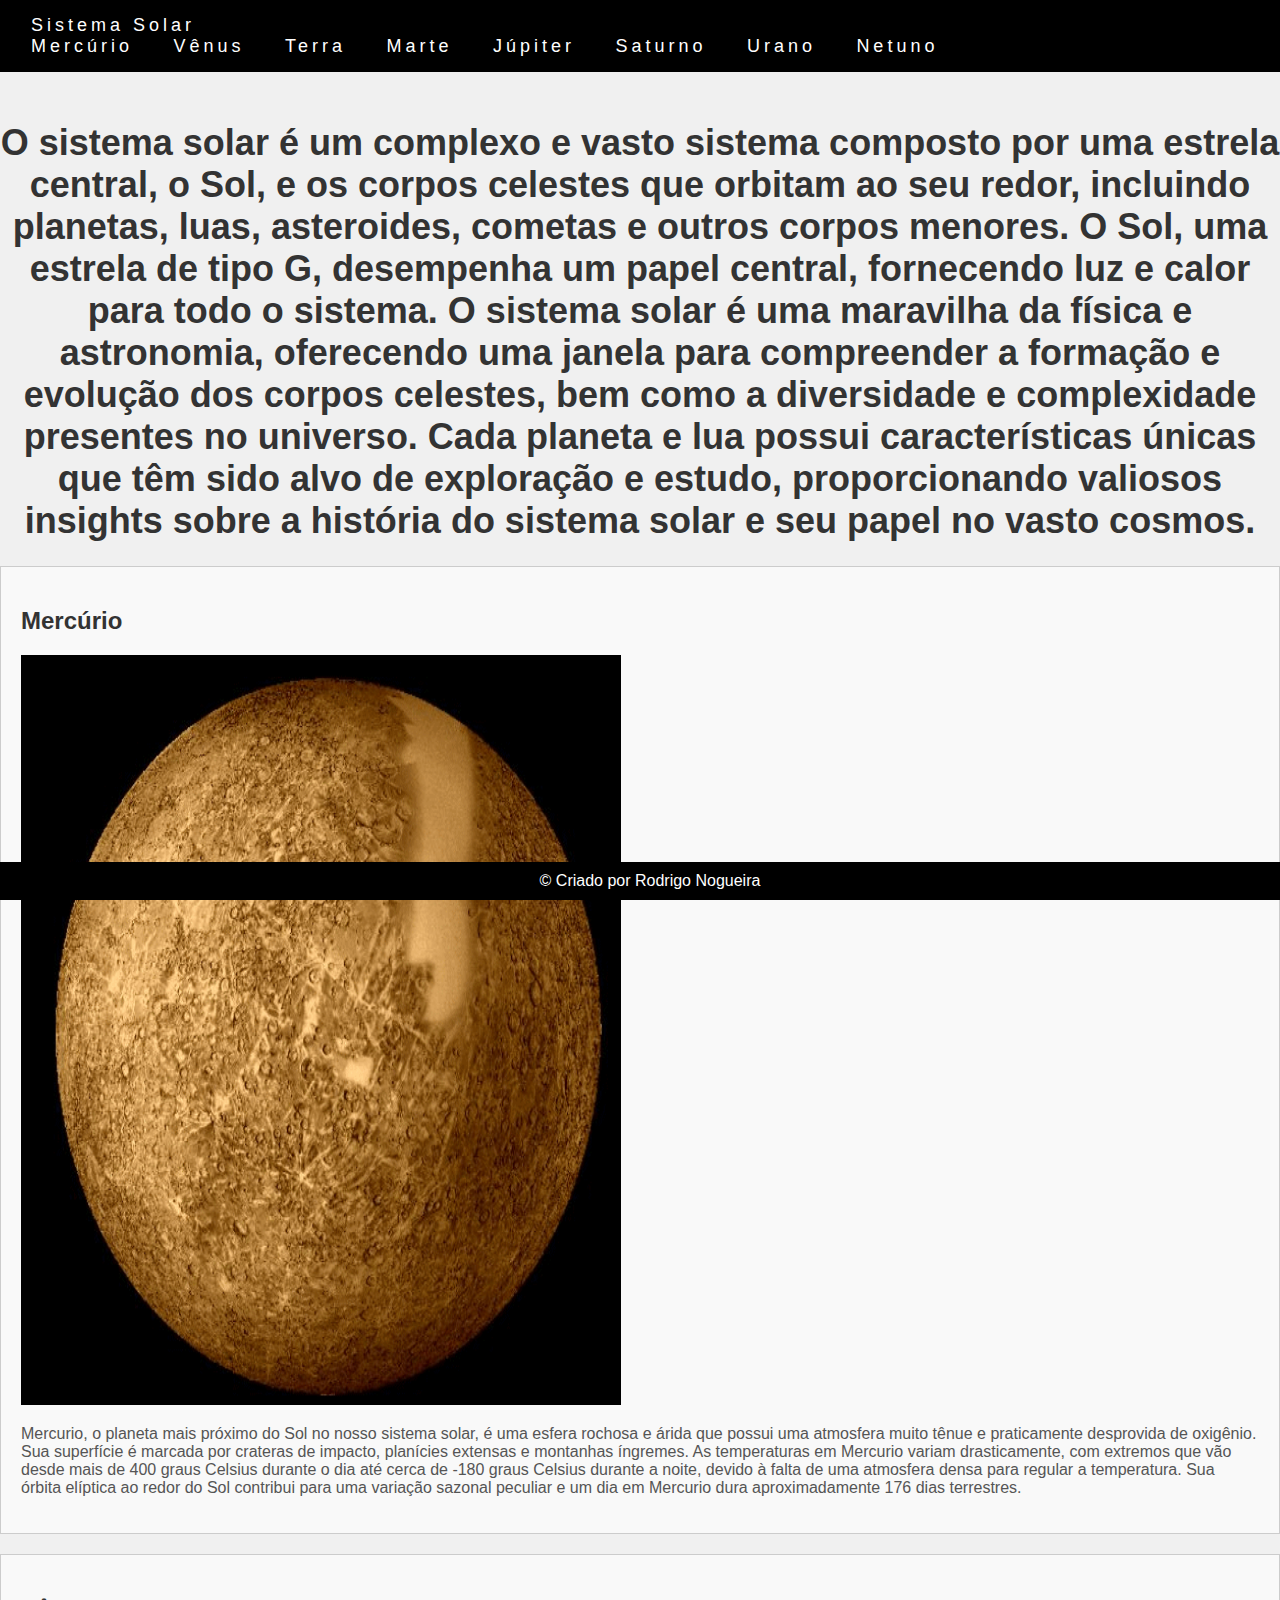
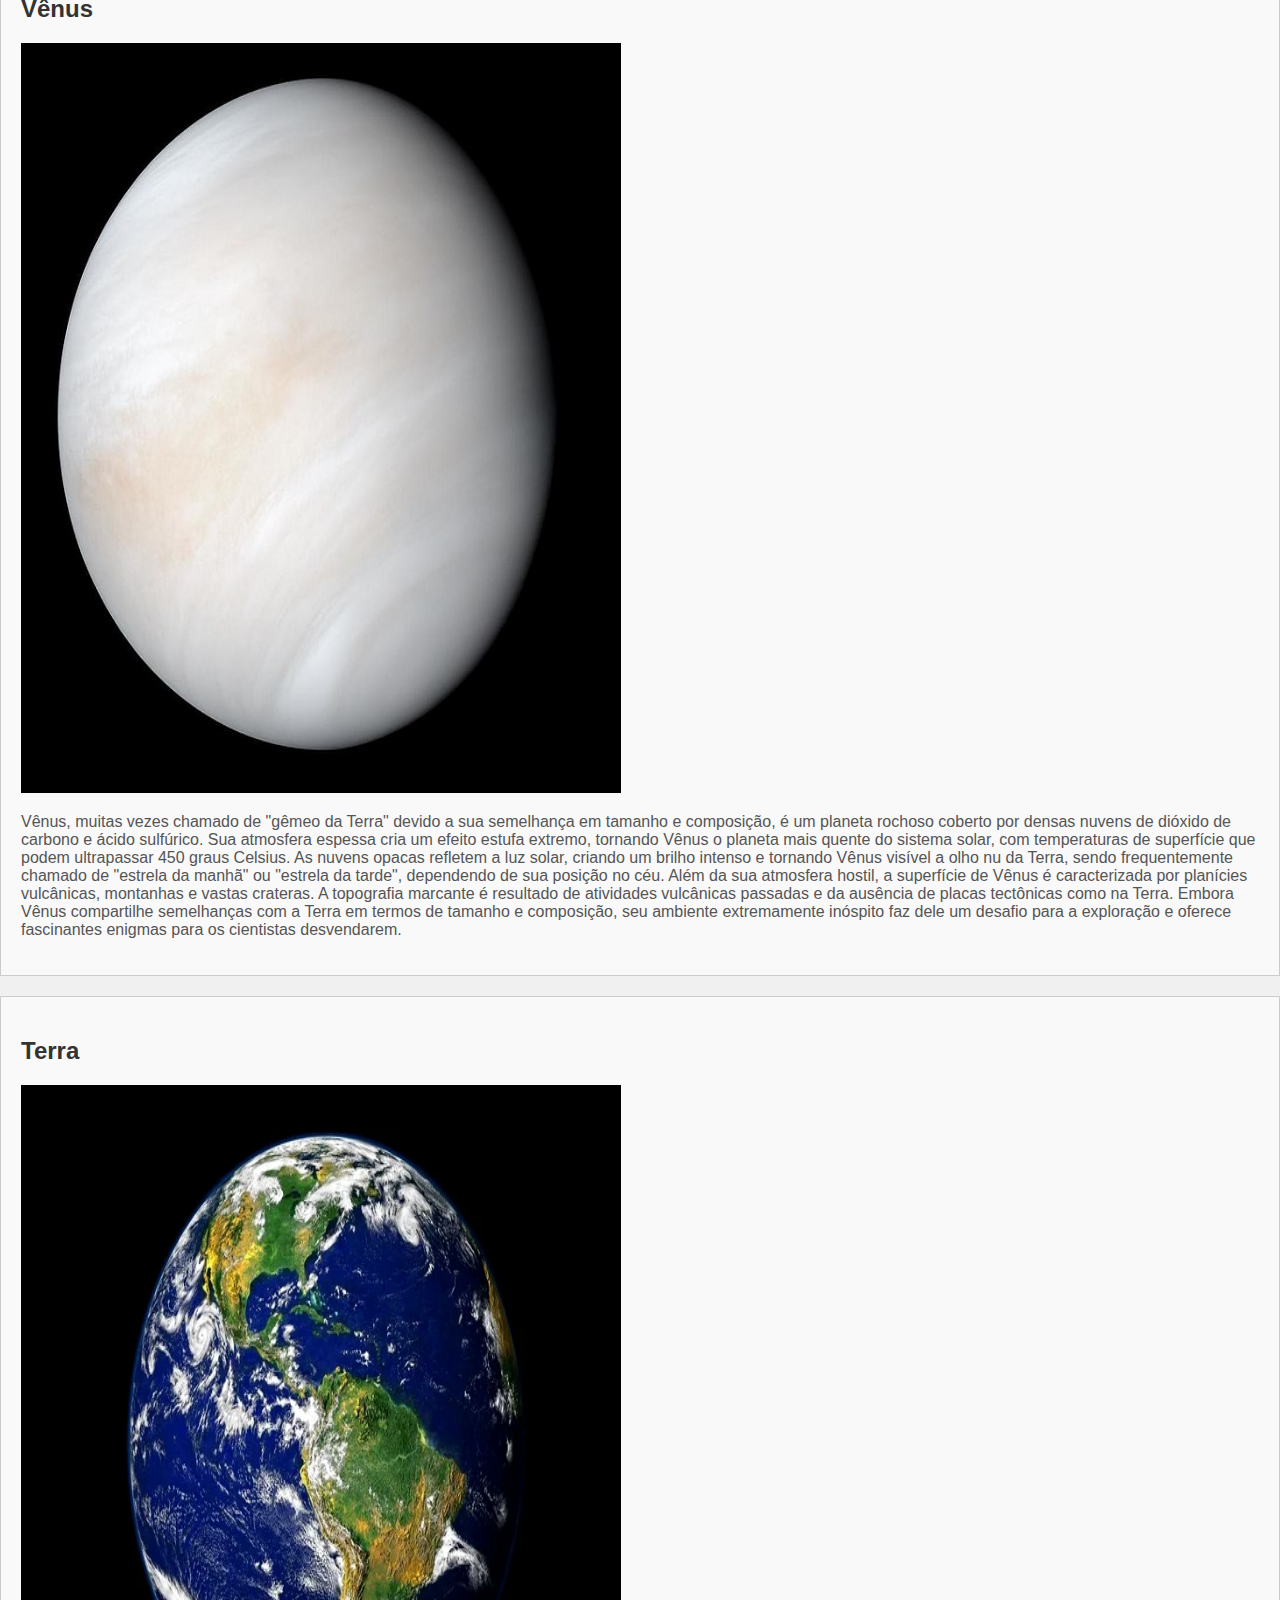
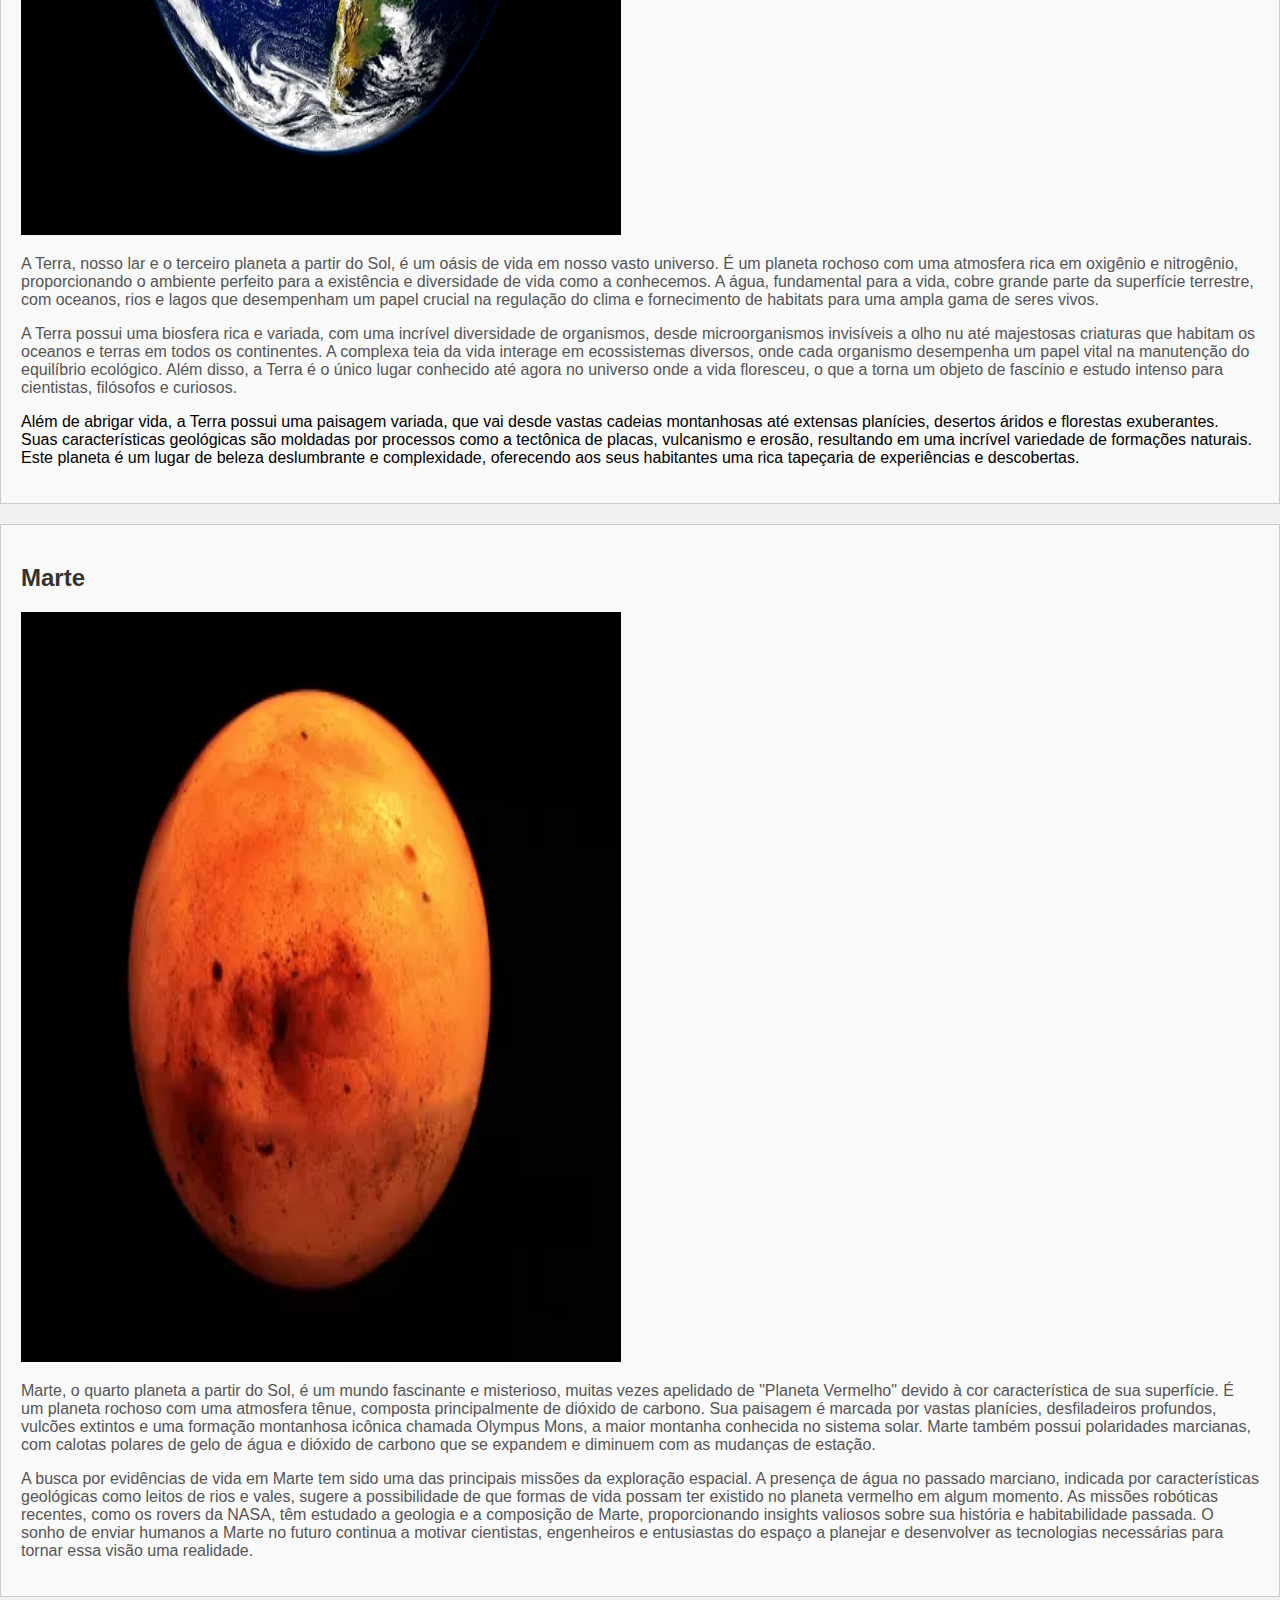
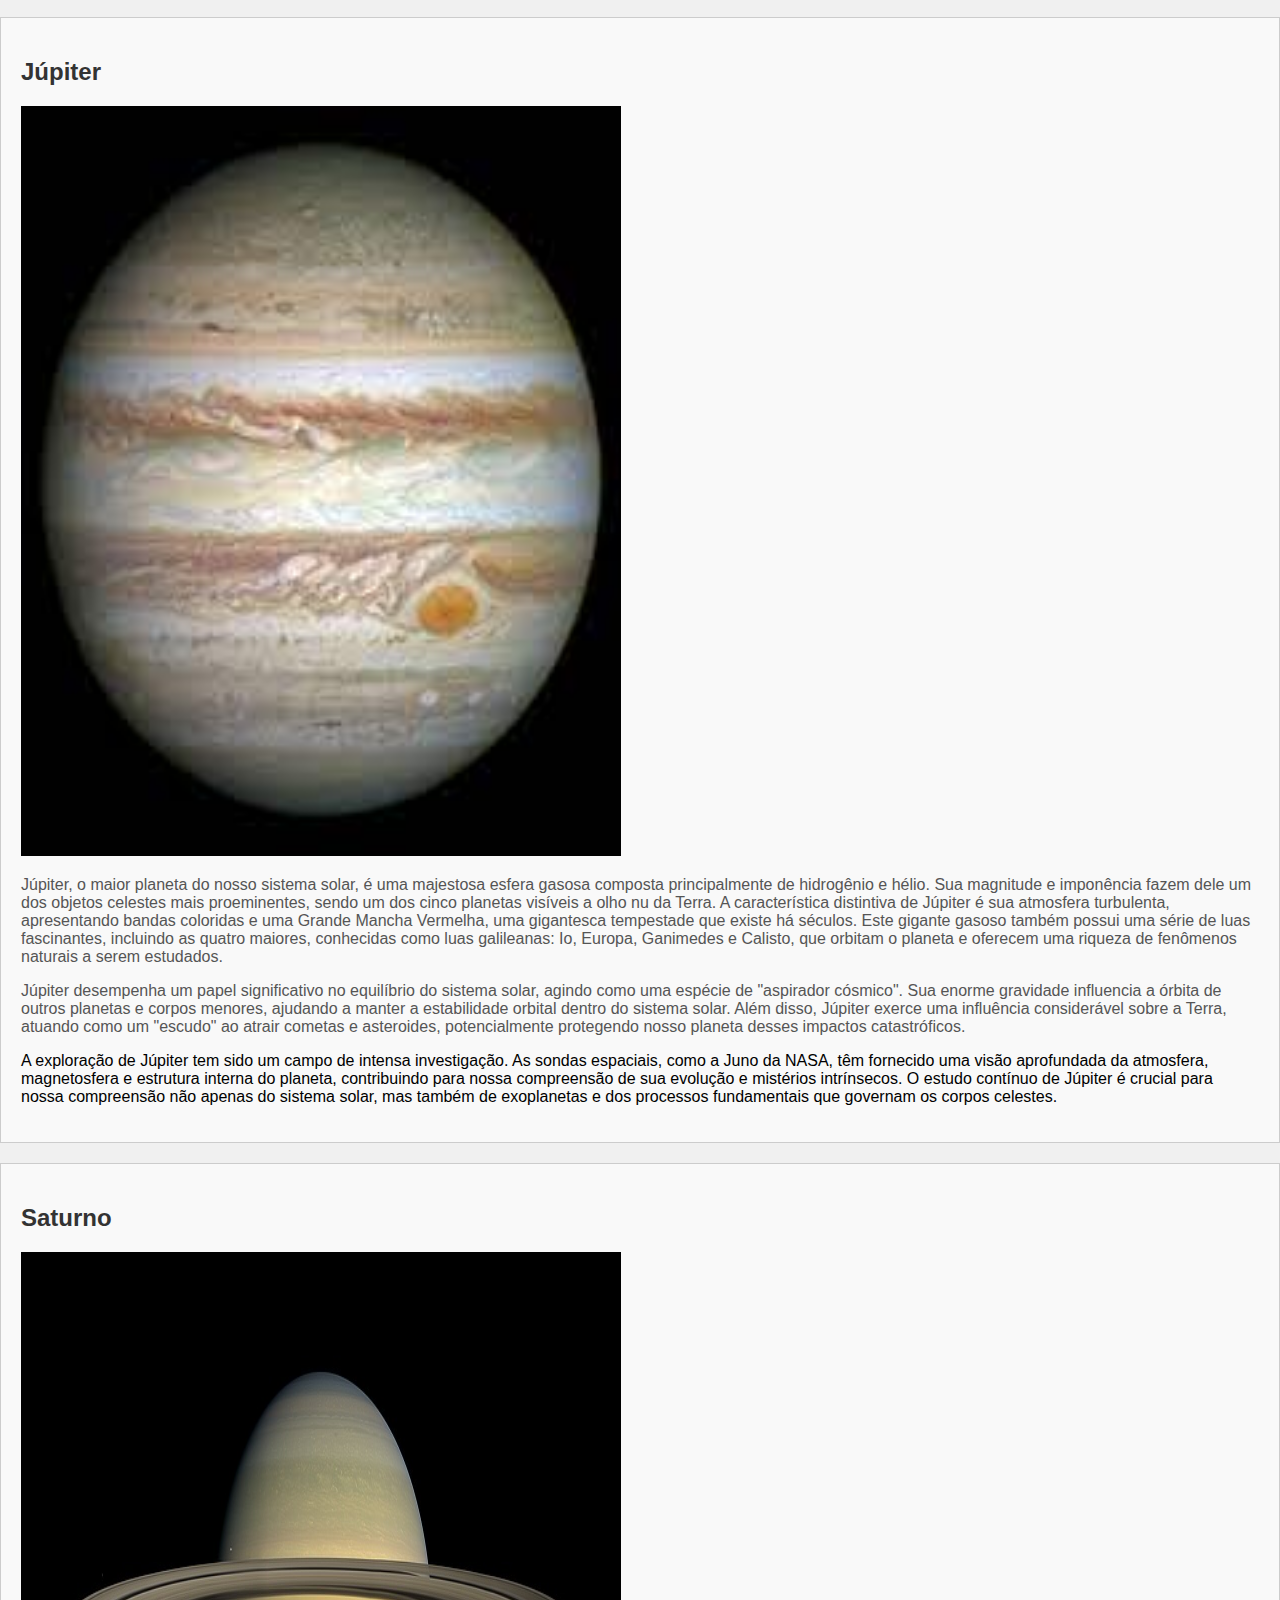
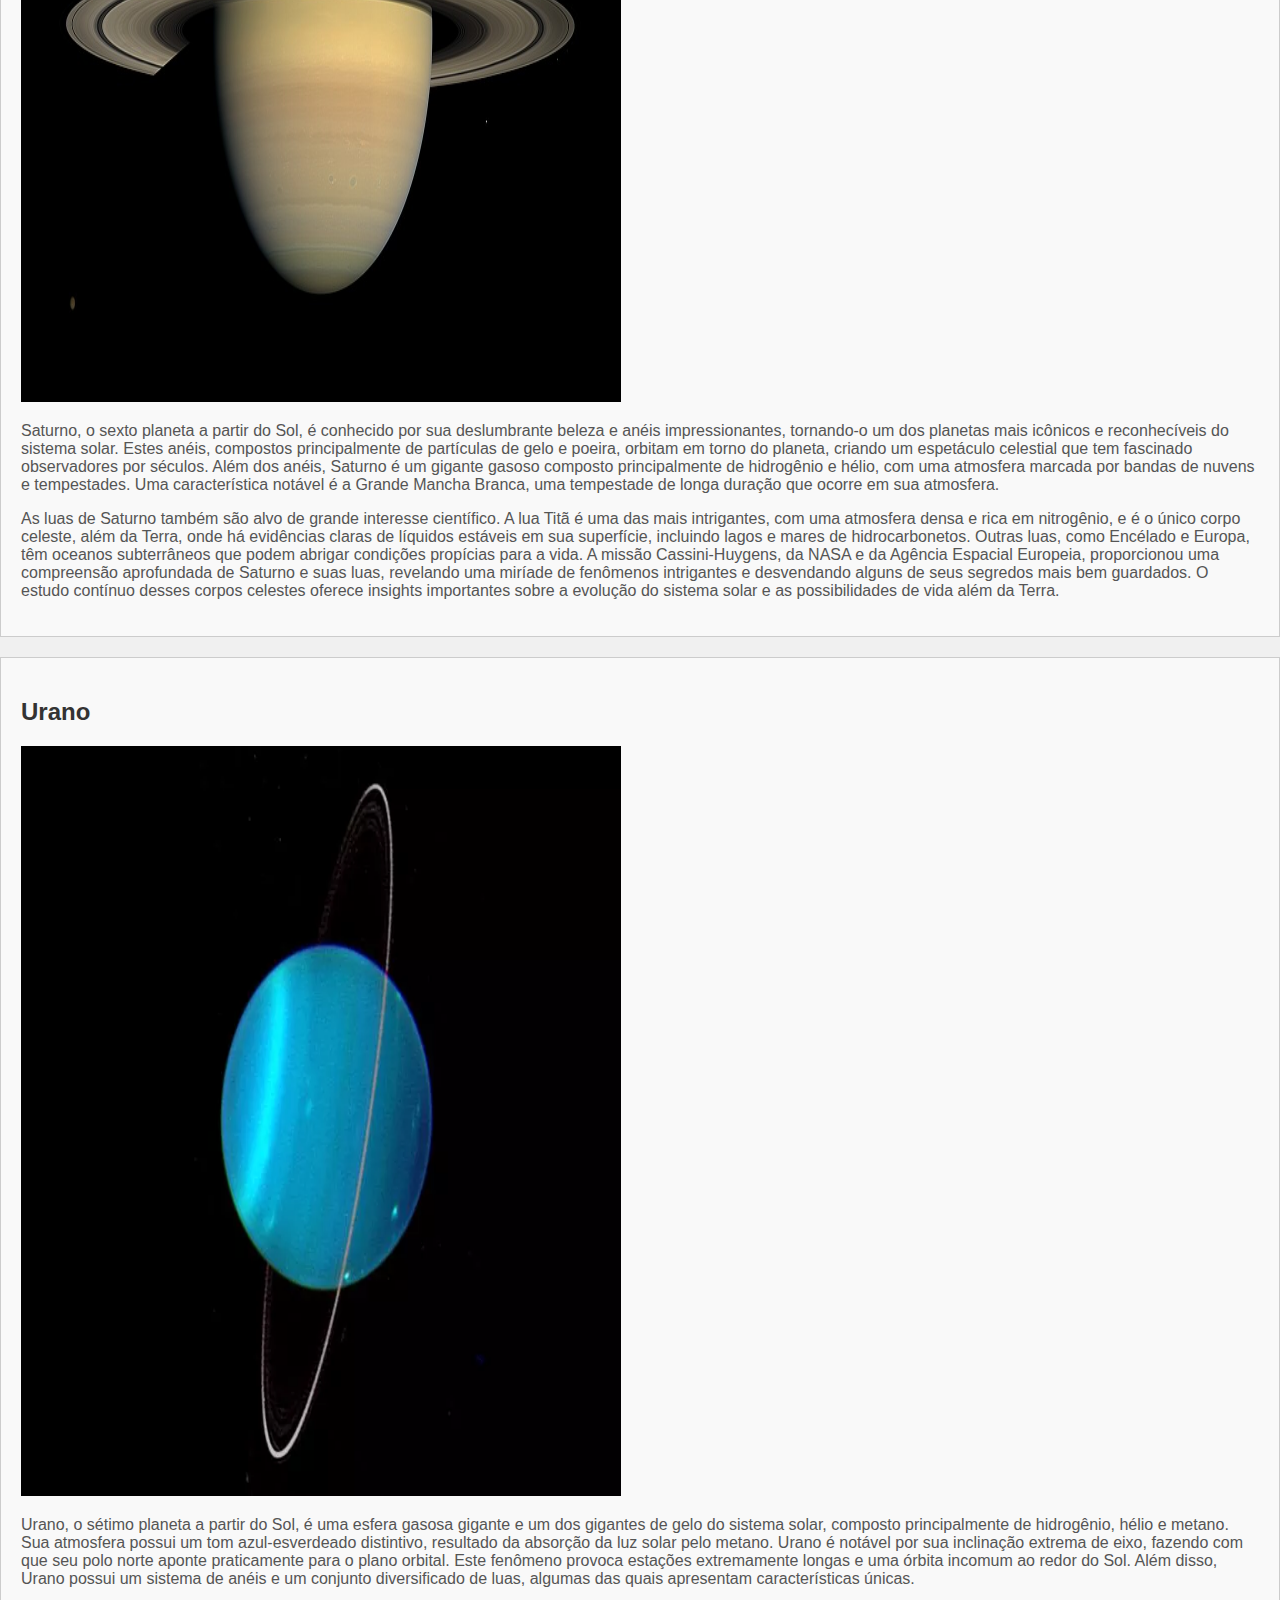
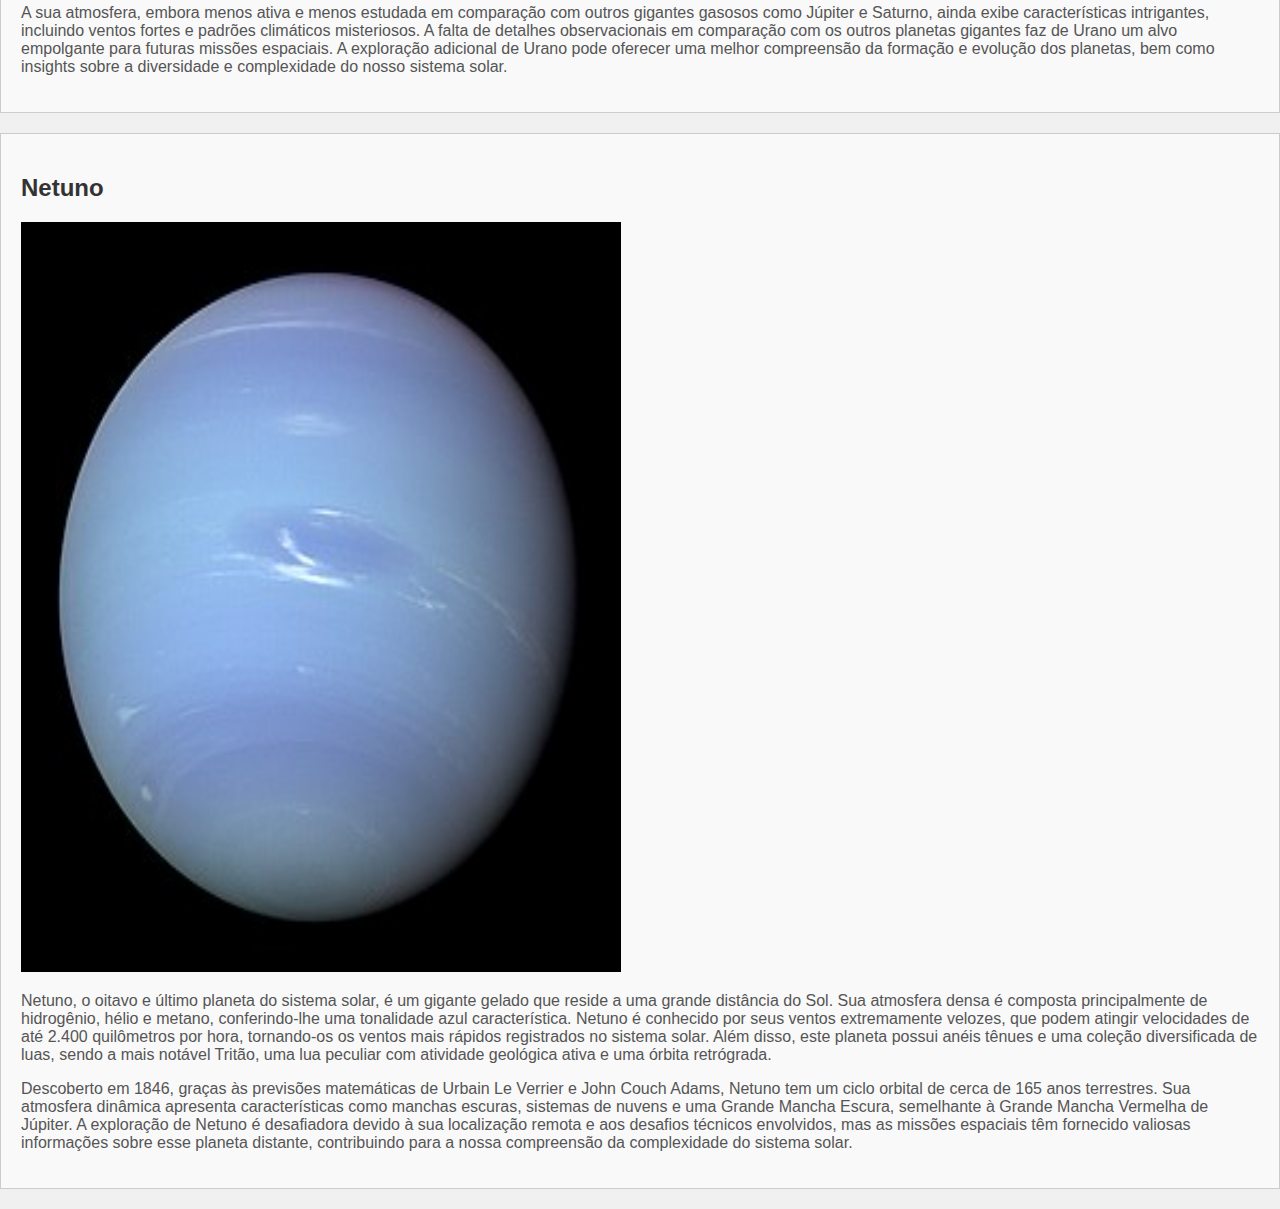
<file: index.html>
<!DOCTYPE html>
<html lang="pt-br">
<head>
  <meta charset="UTF-8">
  <meta name="viewport" content="width=device-width, initial-scale=1.0">
  <title>Sistema Solar</title>
  <link rel="stylesheet" href="/style.css">
</head>

<body>

<div class="w3-top">
  <div class="w3-bar w3-black w3-padding w3-card" style="letter-spacing:4px;">
    <a href="#home" class="w3-bar-item w3-button">Sistema Solar</a>

    <div class="w3-right w3-hide-small">
      <a href="#mercurio" class="w3-bar-item w3-button">Mercúrio</a>
      <a href="#venus" class="w3-bar-item w3-button">Vênus</a>
      <a href="#terra" class="w3-bar-item w3-button">Terra</a>
      <a href="#marte" class="w3-bar-item w3-button">Marte</a>
      <a href="#jupiter" class="w3-bar-item w3-button">Júpiter</a>
      <a href="#saturno" class="w3-bar-item w3-button">Saturno</a>
      <a href="#urano" class="w3-bar-item w3-button">Urano</a>
      <a href="#netuno" class="w3-bar-item w3-button">Netuno</a>
    </div>
  </div>
</div>
  </nav>
  <main>
    <h1> O sistema solar é um complexo e vasto sistema composto por uma estrela central, o Sol, e os corpos celestes que orbitam ao seu redor, incluindo planetas, luas, asteroides, cometas e outros corpos menores. O Sol, uma estrela de tipo G, desempenha um papel central, fornecendo luz e calor para todo o sistema. O sistema solar é uma maravilha da física e astronomia, oferecendo uma janela para compreender a formação e evolução dos corpos celestes, bem como a diversidade e complexidade presentes no universo. Cada planeta e lua possui características únicas que têm sido alvo de exploração e estudo, proporcionando valiosos insights sobre a história do sistema solar e seu papel no vasto cosmos.</h1>
    <section id="mercurio">
      <h2>Mercúrio</h2>
      <div="w3-content" style="max-width: 1100px">
  <div class="w3-row w3-padding-64" id="about">
      <img src="mercurio.jpg" class="w3-round w3-image w3-opacity-min"
    alt="Planeta de Mercurio" width="600" height="750">
      <p>Mercurio, o planeta mais próximo do Sol no nosso sistema solar, é uma esfera rochosa e árida que possui uma atmosfera muito tênue e praticamente desprovida de oxigênio. Sua superfície é marcada por crateras de impacto, planícies extensas e montanhas íngremes. As temperaturas em Mercurio variam drasticamente, com extremos que vão desde mais de 400 graus Celsius durante o dia até cerca de -180 graus Celsius durante a noite, devido à falta de uma atmosfera densa para regular a temperatura. Sua órbita elíptica ao redor do Sol contribui para uma variação sazonal peculiar e um dia em Mercurio dura aproximadamente 176 dias terrestres.</p>
    </section>

    <section id="venus">
      <h2>Vênus</h2>
      <div class="w3-row w3-padding-64" id="about">
        <img src="venus.jpg" class="w3-round w3-image w3-opacity-min"
      alt="Planeta de Vênus" width="600" height="750">
      <p>Vênus, muitas vezes chamado de "gêmeo da Terra" devido a sua semelhança em tamanho e composição, é um planeta rochoso coberto por densas nuvens de dióxido de carbono e ácido sulfúrico. Sua atmosfera espessa cria um efeito estufa extremo, tornando Vênus o planeta mais quente do sistema solar, com temperaturas de superfície que podem ultrapassar 450 graus Celsius. As nuvens opacas refletem a luz solar, criando um brilho intenso e tornando Vênus visível a olho nu da Terra, sendo frequentemente chamado de "estrela da manhã" ou "estrela da tarde", dependendo de sua posição no céu.

        Além da sua atmosfera hostil, a superfície de Vênus é caracterizada por planícies vulcânicas, montanhas e vastas crateras. A topografia marcante é resultado de atividades vulcânicas passadas e da ausência de placas tectônicas como na Terra. Embora Vênus compartilhe semelhanças com a Terra em termos de tamanho e composição, seu ambiente extremamente inóspito faz dele um desafio para a exploração e oferece fascinantes enigmas para os cientistas desvendarem.</p>
    </section>

    <section id="terra">
      <h2>Terra</h2>
      <div class="w3-row w3-padding-64" id="about">
        <img src="terra.jpg" class="w3-round w3-image w3-opacity-min"
      alt="Planeta de Terra" width="600" height="750">
      <p>A Terra, nosso lar e o terceiro planeta a partir do Sol, é um oásis de vida em nosso vasto universo. É um planeta rochoso com uma atmosfera rica em oxigênio e nitrogênio, proporcionando o ambiente perfeito para a existência e diversidade de vida como a conhecemos. A água, fundamental para a vida, cobre grande parte da superfície terrestre, com oceanos, rios e lagos que desempenham um papel crucial na regulação do clima e fornecimento de habitats para uma ampla gama de seres vivos.

        <p>A Terra possui uma biosfera rica e variada, com uma incrível diversidade de organismos, desde microorganismos invisíveis a olho nu até majestosas criaturas que habitam os oceanos e terras em todos os continentes. A complexa teia da vida interage em ecossistemas diversos, onde cada organismo desempenha um papel vital na manutenção do equilíbrio ecológico. Além disso, a Terra é o único lugar conhecido até agora no universo onde a vida floresceu, o que a torna um objeto de fascínio e estudo intenso para cientistas, filósofos e curiosos.</p>
        
        Além de abrigar vida, a Terra possui uma paisagem variada, que vai desde vastas cadeias montanhosas até extensas planícies, desertos áridos e florestas exuberantes. Suas características geológicas são moldadas por processos como a tectônica de placas, vulcanismo e erosão, resultando em uma incrível variedade de formações naturais. Este planeta é um lugar de beleza deslumbrante e complexidade, oferecendo aos seus habitantes uma rica tapeçaria de experiências e descobertas.</p>
    </section>

    <section id="marte">
      <h2>Marte</h2>
      <div class="w3-row w3-padding-64" id="about">
        <img src="marte.jpg" class="w3-round w3-image w3-opacity-min"
      alt="Planeta de Marte" width="600" height="750">
      <p>Marte, o quarto planeta a partir do Sol, é um mundo fascinante e misterioso, muitas vezes apelidado de "Planeta Vermelho" devido à cor característica de sua superfície. É um planeta rochoso com uma atmosfera tênue, composta principalmente de dióxido de carbono. Sua paisagem é marcada por vastas planícies, desfiladeiros profundos, vulcões extintos e uma formação montanhosa icônica chamada Olympus Mons, a maior montanha conhecida no sistema solar. Marte também possui polaridades marcianas, com calotas polares de gelo de água e dióxido de carbono que se expandem e diminuem com as mudanças de estação.

        <p>A busca por evidências de vida em Marte tem sido uma das principais missões da exploração espacial. A presença de água no passado marciano, indicada por características geológicas como leitos de rios e vales, sugere a possibilidade de que formas de vida possam ter existido no planeta vermelho em algum momento. As missões robóticas recentes, como os rovers da NASA, têm estudado a geologia e a composição de Marte, proporcionando insights valiosos sobre sua história e habitabilidade passada. O sonho de enviar humanos a Marte no futuro continua a motivar cientistas, engenheiros e entusiastas do espaço a planejar e desenvolver as tecnologias necessárias para tornar essa visão uma realidade.</p>
    </section>
    <ul>

      </ul>
    </nav>
    <main>
      <section id="jupiter">
        <h2>Júpiter</h2>
        <div class="w3-row w3-padding-64" id="about">
          <img src="jupiter.jpg" class="w3-round w3-image w3-opacity-min"
        alt="Planeta de Júpiter" width="600" height="750">
        <p>Júpiter, o maior planeta do nosso sistema solar, é uma majestosa esfera gasosa composta principalmente de hidrogênio e hélio. Sua magnitude e imponência fazem dele um dos objetos celestes mais proeminentes, sendo um dos cinco planetas visíveis a olho nu da Terra. A característica distintiva de Júpiter é sua atmosfera turbulenta, apresentando bandas coloridas e uma Grande Mancha Vermelha, uma gigantesca tempestade que existe há séculos. Este gigante gasoso também possui uma série de luas fascinantes, incluindo as quatro maiores, conhecidas como luas galileanas: Io, Europa, Ganimedes e Calisto, que orbitam o planeta e oferecem uma riqueza de fenômenos naturais a serem estudados.

          <p>Júpiter desempenha um papel significativo no equilíbrio do sistema solar, agindo como uma espécie de "aspirador cósmico". Sua enorme gravidade influencia a órbita de outros planetas e corpos menores, ajudando a manter a estabilidade orbital dentro do sistema solar. Além disso, Júpiter exerce uma influência considerável sobre a Terra, atuando como um "escudo" ao atrair cometas e asteroides, potencialmente protegendo nosso planeta desses impactos catastróficos.</p>
          
          A exploração de Júpiter tem sido um campo de intensa investigação. As sondas espaciais, como a Juno da NASA, têm fornecido uma visão aprofundada da atmosfera, magnetosfera e estrutura interna do planeta, contribuindo para nossa compreensão de sua evolução e mistérios intrínsecos. O estudo contínuo de Júpiter é crucial para nossa compreensão não apenas do sistema solar, mas também de exoplanetas e dos processos fundamentais que governam os corpos celestes.</p>
      </section>
  
      <section id="saturno">
        <h2>Saturno</h2>
        <div class="w3-row w3-padding-64" id="about">
          <img src="saturno.jpg" class="w3-round w3-image w3-opacity-min"
        alt="Planeta de Saturno" width="600" height="750">
        <p>Saturno, o sexto planeta a partir do Sol, é conhecido por sua deslumbrante beleza e anéis impressionantes, tornando-o um dos planetas mais icônicos e reconhecíveis do sistema solar. Estes anéis, compostos principalmente de partículas de gelo e poeira, orbitam em torno do planeta, criando um espetáculo celestial que tem fascinado observadores por séculos. Além dos anéis, Saturno é um gigante gasoso composto principalmente de hidrogênio e hélio, com uma atmosfera marcada por bandas de nuvens e tempestades. Uma característica notável é a Grande Mancha Branca, uma tempestade de longa duração que ocorre em sua atmosfera.</p>
        <p>As luas de Saturno também são alvo de grande interesse científico. A lua Titã é uma das mais intrigantes, com uma atmosfera densa e rica em nitrogênio, e é o único corpo celeste, além da Terra, onde há evidências claras de líquidos estáveis em sua superfície, incluindo lagos e mares de hidrocarbonetos. Outras luas, como Encélado e Europa, têm oceanos subterrâneos que podem abrigar condições propícias para a vida. A missão Cassini-Huygens, da NASA e da Agência Espacial Europeia, proporcionou uma compreensão aprofundada de Saturno e suas luas, revelando uma miríade de fenômenos intrigantes e desvendando alguns de seus segredos mais bem guardados. O estudo contínuo desses corpos celestes oferece insights importantes sobre a evolução do sistema solar e as possibilidades de vida além da Terra.</p>
      </section>
  
      <section id="urano">
        <h2>Urano</h2>
        <div class="w3-row w3-padding-64" id="about">
          <img src="urano.jpg" class="w3-round w3-image w3-opacity-min"
        alt="Planeta de Urano" width="600" height="750">
        <p>Urano, o sétimo planeta a partir do Sol, é uma esfera gasosa gigante e um dos gigantes de gelo do sistema solar, composto principalmente de hidrogênio, hélio e metano. Sua atmosfera possui um tom azul-esverdeado distintivo, resultado da absorção da luz solar pelo metano. Urano é notável por sua inclinação extrema de eixo, fazendo com que seu polo norte aponte praticamente para o plano orbital. Este fenômeno provoca estações extremamente longas e uma órbita incomum ao redor do Sol. Além disso, Urano possui um sistema de anéis e um conjunto diversificado de luas, algumas das quais apresentam características únicas.</p>
        <p>A sua atmosfera, embora menos ativa e menos estudada em comparação com outros gigantes gasosos como Júpiter e Saturno, ainda exibe características intrigantes, incluindo ventos fortes e padrões climáticos misteriosos. A falta de detalhes observacionais em comparação com os outros planetas gigantes faz de Urano um alvo empolgante para futuras missões espaciais. A exploração adicional de Urano pode oferecer uma melhor compreensão da formação e evolução dos planetas, bem como insights sobre a diversidade e complexidade do nosso sistema solar.</p>
      </section>
  
      <section id="netuno">
        <h2>Netuno</h2>
        <div class="w3-row w3-padding-64" id="about">
          <img src="netuno.jpg" class="w3-round w3-image w3-opacity-min"
        alt="Planeta de Netuno" width="600" height="750">
        <p>
          Netuno, o oitavo e último planeta do sistema solar, é um gigante gelado que reside a uma grande distância do Sol. Sua atmosfera densa é composta principalmente de hidrogênio, hélio e metano, conferindo-lhe uma tonalidade azul característica. Netuno é conhecido por seus ventos extremamente velozes, que podem atingir velocidades de até 2.400 quilômetros por hora, tornando-os os ventos mais rápidos registrados no sistema solar. Além disso, este planeta possui anéis tênues e uma coleção diversificada de luas, sendo a mais notável Tritão, uma lua peculiar com atividade geológica ativa e uma órbita retrógrada.</p>
        <p>Descoberto em 1846, graças às previsões matemáticas de Urbain Le Verrier e John Couch Adams, Netuno tem um ciclo orbital de cerca de 165 anos terrestres. Sua atmosfera dinâmica apresenta características como manchas escuras, sistemas de nuvens e uma Grande Mancha Escura, semelhante à Grande Mancha Vermelha de Júpiter. A exploração de Netuno é desafiadora devido à sua localização remota e aos desafios técnicos envolvidos, mas as missões espaciais têm fornecido valiosas informações sobre esse planeta distante, contribuindo para a nossa compreensão da complexidade do sistema solar.</p>
      </section>
    </main>
    <footer>
  </main>
  <footer>
    <p>&copy; Criado por Rodrigo Nogueira</p>
  </footer>
</body>
</html>
</file>
<file: style.css>
body {
  font-family: Arial, sans-serif;
  margin: 0;
  padding: 0;
  background-color: #f0f0f0;
}

h1 {
  text-align: center;
  margin-top: 50px;
  font-size: 36px;
  color: #333;
}

.intro-paragraph {
  max-width: 800px;
  margin: 0 auto;
  padding: 20px;
  background-color: #fff;
  box-shadow: 0 0 10px rgba(0, 0, 0, 0.1);
}

.intro-paragraph p {
  font-size: 18px;
  line-height: 1.6;
  color: #555;
}


.intro-paragraph a {
  color: #0066cc;
  text-decoration: none;
}

.intro-paragraph a:hover {
  text-decoration: underline;
}
.w3-top {
  position: sticky;
  top: 0;
}

.w3-bar {
  background-color: #000;
  color: #fff;
  padding: 15px;
  letter-spacing: 4px;
}

.w3-bar a {
  padding: 14px 16px;
  text-decoration: none;
  font-size: 18px;
  color: white;
}

.w3-bar a:hover {
  background-color: #4CAF50;
  color: white;
}


section {
  padding: 20px;
  margin-bottom: 20px;
  background-color: #f9f9f9;
  border: 1px solid #ccc;
}

section h2 {
  color: #333;
}

section p {
  color: #555;
}


footer {
  background-color: #000;
  color: #fff;
  text-align: center;
  padding: 10px;
  position: fixed;
  bottom: 0;
  width: 100%;
}

footer p {
  margin: 0;
}
</file>
